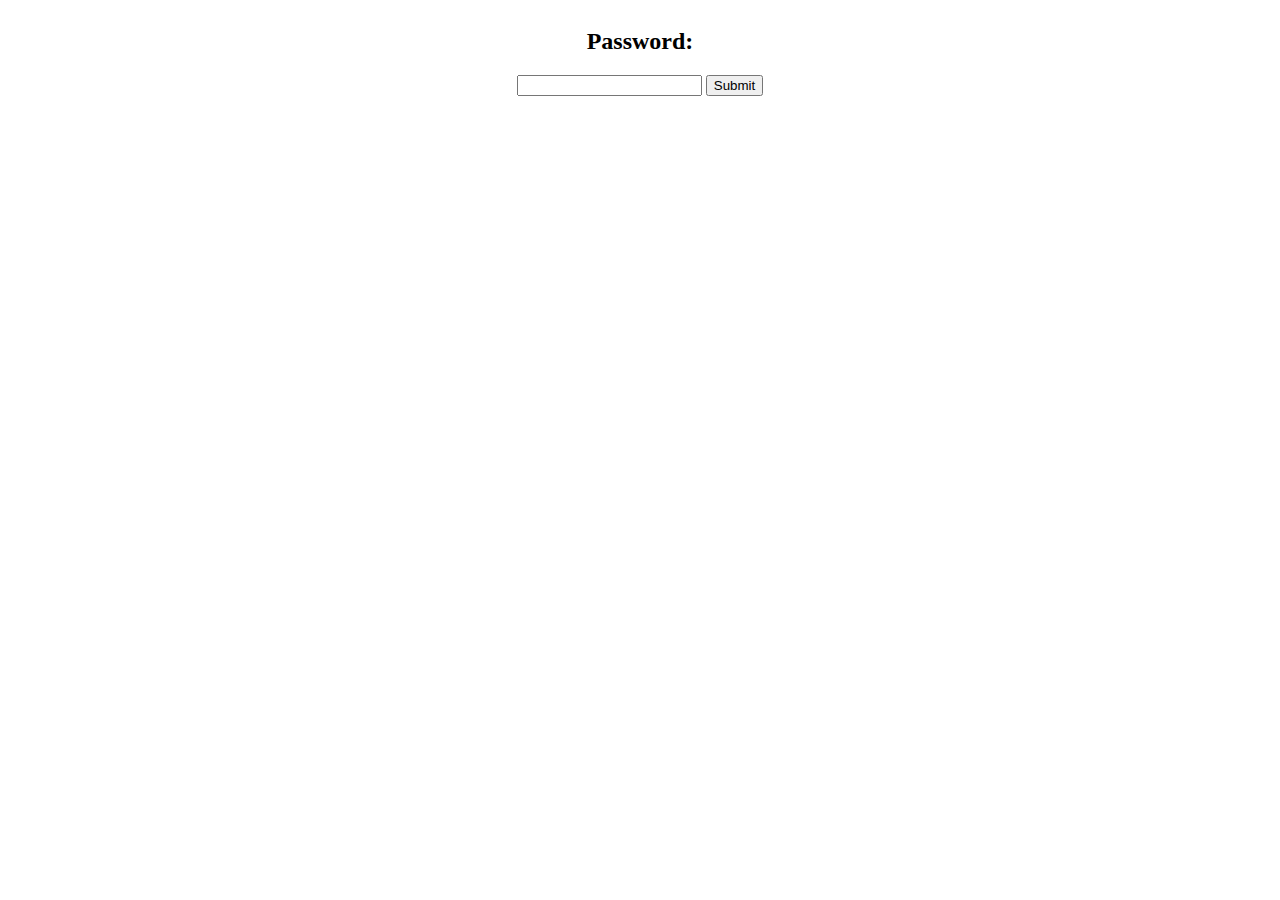
<file: src/main/resources/static/frontend/index.html>
<!DOCTYPE html>
<html lang="en">
<head>
    <meta charset="UTF-8">
    <meta name="viewport" content="width=device-width, initial-scale=1.0">
    <title>Calvin's Image Sharing</title>

    <link rel="stylesheet" href="index_style.css">

    <script src="index.js"></script>
</head>
<body onscroll="onScroll()">
    <div class="nav-bar">
        <button class="nav-button" onclick="navToAlbumPage()">Albums</button>
        <div class="divider"></div>
        <button class="nav-button" onclick="makeUploadMenuVisible()">Upload</button>
        <div class="divider"></div>
        <button class="nav-button" onclick="makeDeleteMenuVisible()" onmousedown="stopUnhighlight()">Delete</button>
    </div>
    <div id="upload-menu" class="pop-up-menu-class">
        <div id="upload-menu-container">
            <h2>Upload Images</h2>
            <form id="uploadImages" method="post" enctype="multipart/form-data">
                <input type="file" name="images[]" id="fileUploadInput" class="file-input" multiple required>
                <button type="submit" id="submit-btn-upload-form">Upload</button>
            </form>
            <div id="albums-container-on-upload" onclick="stopFromClosing()">
                <h3>Select Albums To Add The Image To</h3>
                <div id="scrollable-album-container-on-upload">
                    <ul id="album-list-on-upload">
    
                    </ul>
                </div>
            </div>
            <button onclick="makeUploadMenuInvisible()">Close</button>
        </div>
    </div>
    <div id="delete-menu" class="pop-up-menu-class" onmousedown="stopUnhighlight()">
        <div id="delete-menu-container">
            <h2>Are You Sure?</h2>
            <button onclick="deleteHighlighted()">Yes</button>
            <button onclick="makeDeleteMenuInvisible()">No</button>
        </div>
    </div>
    <div id="image-feed">
    </div>
    <div id="focus-image-head" class="pop-up-menu-class" onclick="unfocusImage()">
        <div id="focus-image-container">
        </div>
    </div>
    <div class="add-to-album-container" onmousedown="stopUnhighlight()">
        <div id="add-to-album">
            <button onclick="makeAlbumAddMenuVisible()">
                Add To Album
            </button>
            <button onclick="removeFromAlbum()">
                Remove From Album
            </button>
        </div>
    </div>
    <div id="add-to-album-menu" class="pop-up-menu-class" onmousedown="stopUnhighlight()" onclick="tryCloseAlbums()">
        <div id="albums-container" onclick="stopFromClosing()">
            <h2>Select Albums To Add The Image To</h2>
            <h3>Albums</h3>
            <div id="scrollable-album-container">
                <ul id="album-list">

                </ul>
            </div>
            <button onclick="requestAddToAlbum()">Confirm</button>
        </div>
    </div>
</body>
</html>
</file>
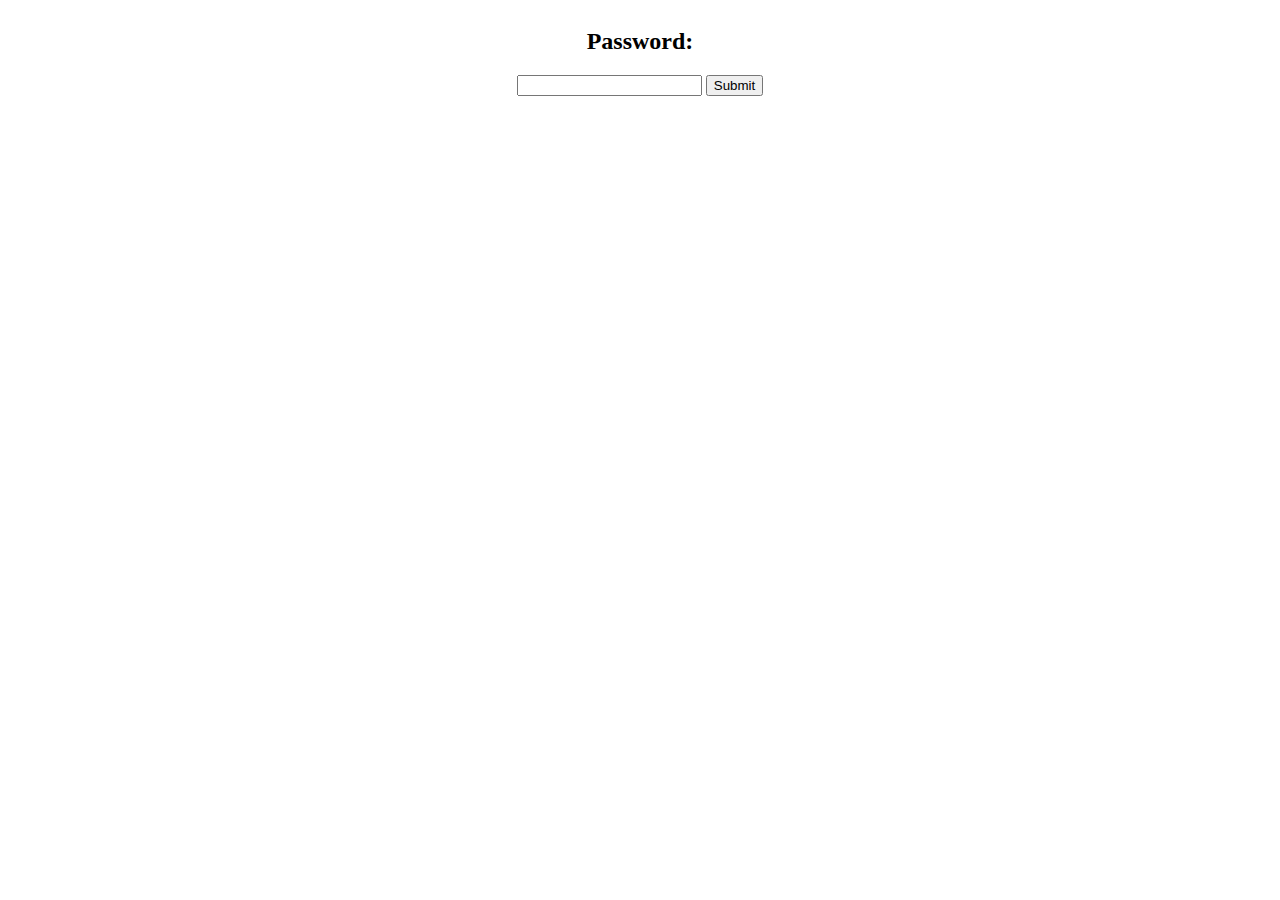
<file: src/main/resources/static/frontend/albums.html>
<!DOCTYPE html>
<html lang="en">
<head>
    <meta charset="UTF-8">
    <meta name="viewport" content="width=device-width, initial-scale=1.0">
    <title>Calvin's Image Sharing</title>

    <link rel="stylesheet" href="albums_styles.css">

    <script src="albums_script.js"></script>
</head>
<body>
    <div class="nav-bar">
        <button class="nav-button" onclick="navToHomePage()">Home</button>
        <div class="divider"></div>
        <button class="nav-button" onclick="makeCreateMenuVisible()">New Album</button>
        <div class="divider"></div>
        <button class="nav-button" onclick="makeDeleteMenuVisible()" onmousedown="stopUnhighlight()">Delete</button>
    </div>
    <div id="create-menu" class="pop-up-menu-class">
        <div id="create-menu-container">
            <h2>Create a new album</h2>
            <form id="createAlbum">
                <input type="text" name="albumName" id="albumCreationInput" class="album-input" required>
                <button type="submit" id="submit-btn-create-form">Upload</button>
            </form>
            <button onclick="makeCreateMenuInvisible()">Close</button>
        </div>
    </div>
    <div id="delete-menu" class="pop-up-menu-class">
        <div id="delete-menu-container">
            <h2>Are You Sure?</h2>
            <button onclick="deleteHighlighted()" onmousedown="stopUnhighlight()">Yes</button>
            <button onclick="makeDeleteMenuInvisible()" onmousedown="stopUnhighlight()">No</button>
        </div>
    </div>
    <div id="album-feed">
    </div>
</body>
</html>
</file>
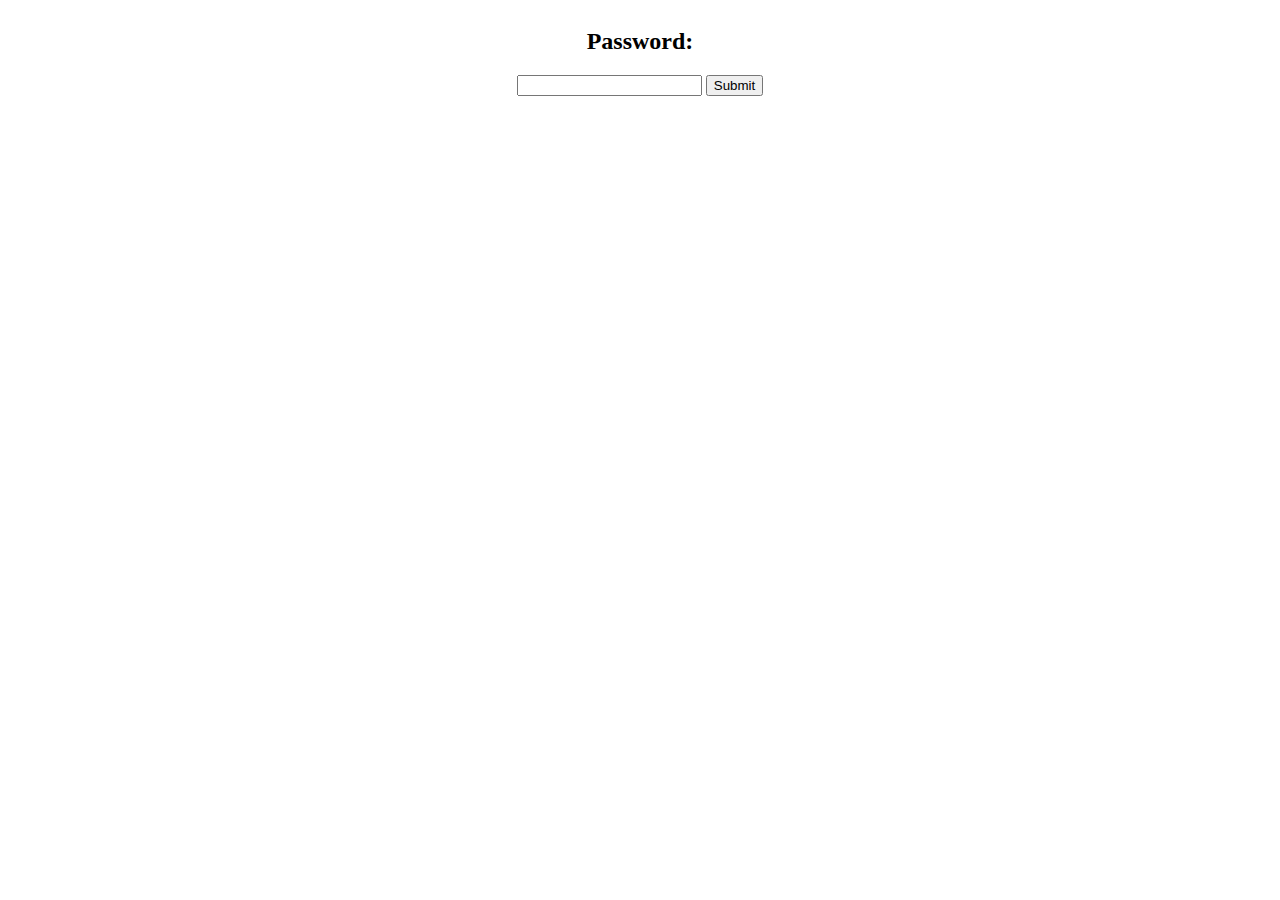
<file: src/main/resources/static/frontend/password.html>
<!DOCTYPE html>
<html lang="en">
<head>
    <meta charset="UTF-8">
    <meta name="viewport" content="width=device-width, initial-scale=1.0">
    <title>Calvin's Image Sharing</title>

    <link rel="stylesheet" href="password.css">

    <script src="password.js"></script>
</head>
<body>
    <h2>Password:</h2>
    <h3 id="incPass">Incorrect Password</h3>
    <div>
        <input type="text" id="inputPassword">
        <button onclick="submitPassword()">Submit</button>
    </div>
</body>
</html>
</file>
<file: src/main/resources/static/frontend/index_style.css>
* {
    box-sizing: border-box;
}

body {
    background-color: #A9D6E5;
    margin: 0px;
}

.nav-bar {
    background-color: #19747E;
    width: 100%;
    height: 8%;
    position: fixed;
    top: 0;
    display: flex;
    justify-content: space-around;
    padding: 5px;
    z-index: 99;
}

.nav-button {
    border: 0px;
    color: #E2E2E2;
    background-color: #19747E;
    width: 32%;
}

.nav-button:active {
    background-color: #125259;
}

.divider {
    background-color: #125259;
    width: 2px;
}

.pop-up-menu-class {
    display: None;
    position: fixed;
    background-color: rgba(
        0,
        0,
        0,
        0.4
    );
    z-index: 1;
    width: 100%;
    height: 100%;
}

#upload-menu-container {
    background-color: white;
    position: absolute;
    width: 450px;
    border-radius: 20px;
    left: 50%;
    transform: translate(-50%);
    display: flex;
    padding: 10px;
    flex-direction: column;
    align-items: center;
}

#delete-menu-container {
    background-color: white;
    position: absolute;
    width: 450px;
    border-radius: 20px;
    margin-bottom: 25vh;
    left: 50%;
    transform: translate(-50%);
    display: flex;
    padding: 10px;
    flex-direction: column;
    align-items: center;
}



#image-feed {
    background-color: #D1E8E2;
    margin-top: 15vh;
    position: absolute;
    left: 50%;
    transform: translate(-50%);
    width: 450px;
    padding: 20px;
    border-radius: 20px;
    display: flex;
    flex-wrap: wrap;
    flex-direction: column;
    align-items: center;
    row-gap: 10px;
}

#focus-image-container {
    position: absolute;
    margin-top: 15vh;
    left: 50%;
    transform: translate(-50%);
}

#focussed-image {
    max-width: 450px;
    max-height: 700px;
}

.image-box {
    max-width: 350px;
}

.add-to-album-container {
    display: none;
}

#add-to-album {
    position: fixed;
    height: 100px;
    width: 200px;
    background-color: #125259;
    border-radius: 10px;
    bottom: 5px;
    right: 5px;
    display: flex;
    flex-direction: column;
    justify-content: space-evenly;
    align-items: center;
}

#add-to-album > button {
    background-color: yellowgreen;
    border: 0px;
    width: 180px;
    height: 35px;
    border-radius: 10px;
}

#add-to-album > button:active {
    background-color: rgb(97, 129, 33);
}

#albums-container {
    background-color: white;
    position: absolute;
    width: 450px;
    border-radius: 20px;
    margin-top: 15vh;
    left: 50%;
    transform: translate(-50%);
    display: flex;
    padding: 10px;
    flex-direction: column;
    align-items: center;
}

#scrollable-album-container {
    width: 350px;
    height: 500px;
    overflow-y: scroll;
    margin-bottom: 10px;
    background-color: lightgrey;
    border-radius: 10px;
}

#scrollable-album-container > ul {
    list-style: none;
    color: black;
    margin-left: 0px;
    font-size: large;
}

#albums-container-on-upload {
    background-color: white;
    display: flex;
    flex-direction: column;
    align-items: center;
}

#scrollable-album-container-on-upload {
    width: 350px;
    height: 350px;
    overflow-y: scroll;
    margin-bottom: 10px;
    background-color: lightgrey;
    border-radius: 10px;
}

#scrollable-album-container-on-upload > ul {
    list-style: none;
    color: black;
    margin-left: 0px;
    font-size: large;
}

#scrollable-album-container > ul > label {
    margin-left: 5px;
}

@media (min-width: 768px) {

    #image-feed {
        width: 650px;
        flex-direction: row;
        justify-content: space-around;
    }

    .image-box {
        max-width: 300px;
        max-height: 275px;
    }

    #foc

    #focussed-image {
        max-width: 650px;
        max-height: 800px;
    }

    #focus-image-container {
        margin-top: 0vh;
    }
}

@media (min-width: 1200px) {

    .nav-bar {
        justify-content: left;
    }

    .nav-button {
        width: 15%;
    }

    #image-feed {
        width: 1150px;
        flex-direction: row;
        justify-content: space-around;
    }

    .image-box {
        max-width: 300px;
        max-height: 275px;
    }

    #foc

    #focussed-image {
        max-width: 900px;
        max-height: 1000px;
    }

    #focus-image-container {
        margin-top: 0vh;
    }
}

.highlight {
    background-color: greenyellow;
}

.highlight > img {
    opacity: 0.5;
}

.show {
    display: flex;
    flex-direction: column;
    justify-content: center;
}
</file>
<file: src/main/resources/static/frontend/albums_styles.css>
* {
    box-sizing: border-box;
}

body {
    background-color: #A9D6E5;
    margin: 0px;
}

.nav-bar {
    background-color: #19747E;
    width: 100%;
    height: 8%;
    position: fixed;
    top: 0;
    display: flex;
    justify-content: space-around;
    padding: 5px;
    z-index: 99;
}

.nav-button {
    border: 0px;
    color: #E2E2E2;
    background-color: #19747E;
    width: 32%;
}

.nav-button:active {
    background-color: #125259;
}

.divider {
    background-color: #125259;
    width: 2px;
}

.pop-up-menu-class {
    display: None;
    position: fixed;
    background-color: rgba(
        0,
        0,
        0,
        0.4
    );
    z-index: 1;
    width: 100%;
    height: 100%;
}

#create-menu-container {
    background-color: white;
    position: absolute;
    width: 450px;
    border-radius: 20px;
    margin-bottom: 25vh;
    left: 50%;
    transform: translate(-50%);
    display: flex;
    padding: 10px;
    flex-direction: column;
    align-items: center;
}

#delete-menu-container {
    background-color: white;
    position: absolute;
    width: 450px;
    border-radius: 20px;
    margin-bottom: 25vh;
    left: 50%;
    transform: translate(-50%);
    display: flex;
    padding: 10px;
    flex-direction: column;
    align-items: center;
}

.show {
    display: flex;
    flex-direction: column;
    justify-content: center;
}

#album-feed {
    background-color: #D1E8E2;
    margin-top: 15vh;
    position: absolute;
    left: 50%;
    transform: translate(-50%);
    width: 450px;
    padding: 20px;
    border-radius: 20px;
    display: flex;
    flex-wrap: wrap;
    flex-direction: column;
    align-items: center;
    row-gap: 10px;
}

.album-element {
    height: 50px;
    width: 375px;
    background-color: white;
    border-radius: 20px;
    padding-left: 30px;
}

.highlight {
    background-color: grey;
}

.highlight > img {
    opacity: 0.5;
}
</file>
<file: src/main/resources/static/frontend/password.css>
body {
    display:flex;
    flex-direction: column;
    justify-content: center;
    align-items: center;
}

h3 {
    display: None;
}

.show {
    display: block;
}
</file>
